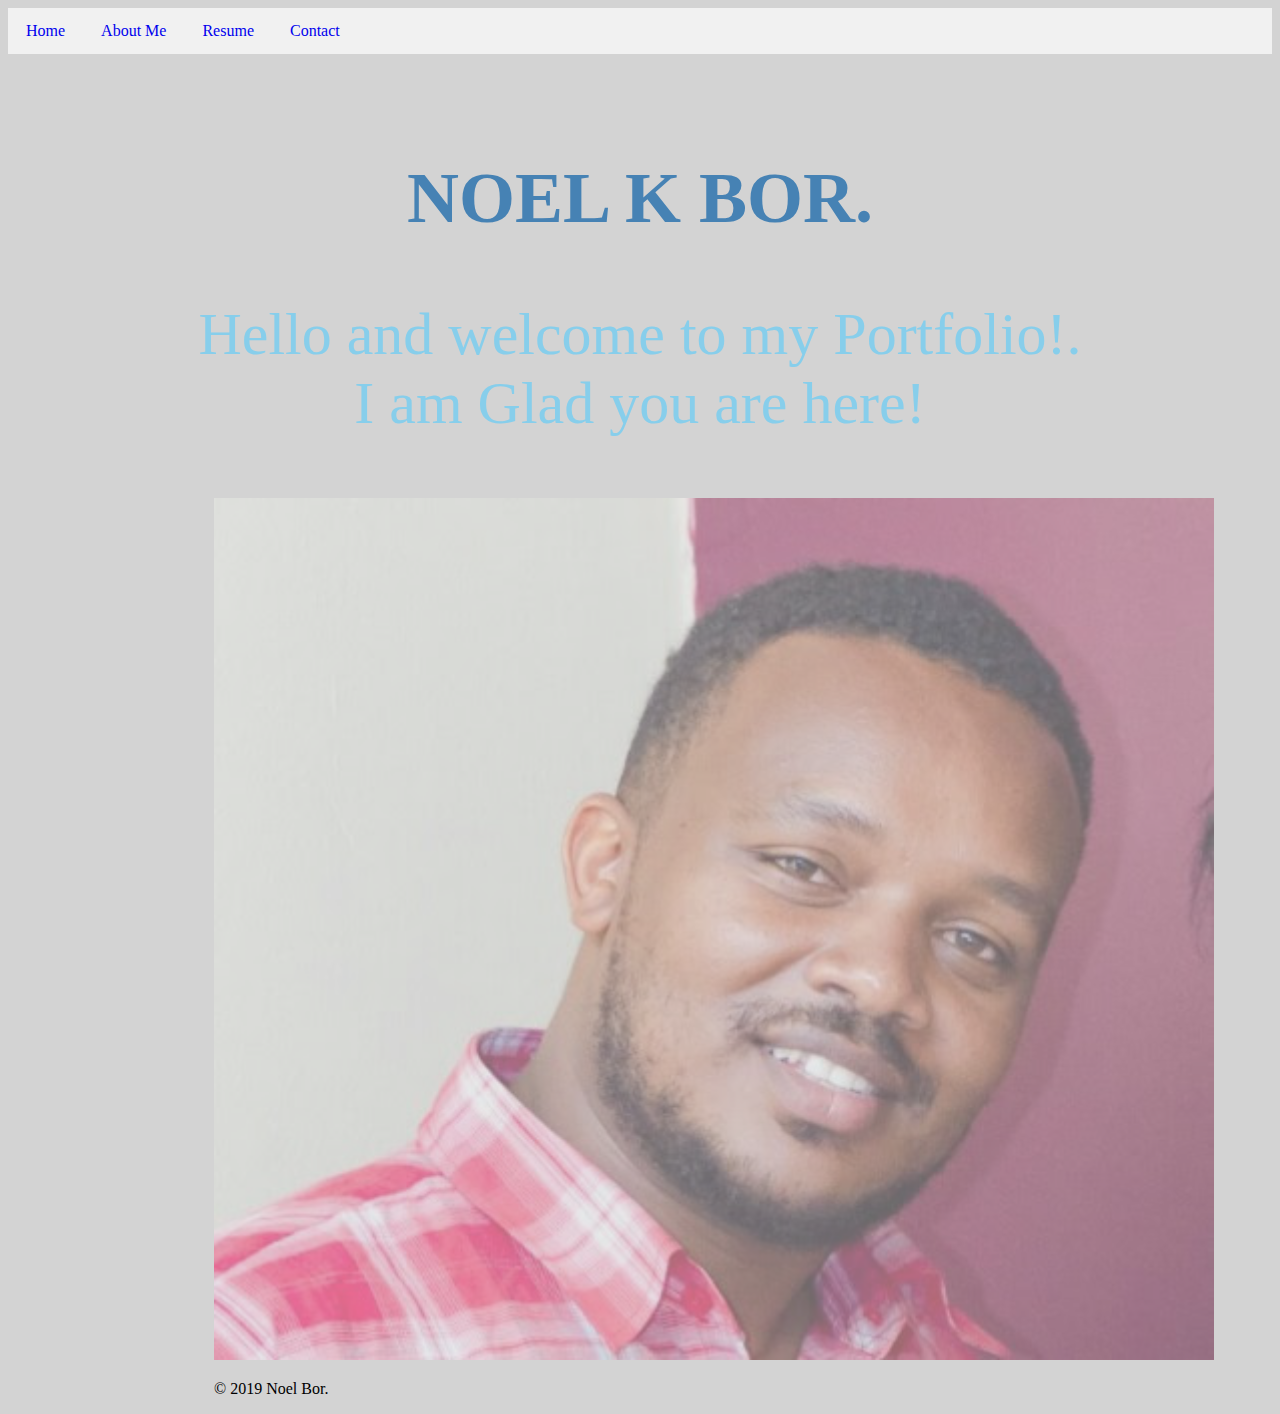
<file: index.html>
<!DOCTYPE html>
<html lang="en" dir="ltr">
  <head>
    <meta charset="utf-8">
    <link rel="stylesheet" href="css/styles.css"type="text/css"mediall="text/css">
    <title>NOEL Bor</title>
  </head>

  <body>
<div class="query">

  <body style="background-color:lightgrey;">

  <ul>
    <li><a href="index.html">Home</a></li>
    <li><a href="about-me.html">About Me</a></li>
    <li><a href="resume.html">Resume</a></li>
    <li><a href="contact.html">Contact</a></li>

  </ul>
<h1><strong>NOEL K BOR.</strong></h1>
</div>


    <div class="text">

      <p> Hello and welcome to my Portfolio!.<br>I am Glad you are here!</p>
    </div>
    <div class="image">
      <img src="images/kos.jpg" alt="passport photo"style="width:1000px">

      <footer>
        <p>© 2019 Noel Bor.</p>
      </footer>
    </div>






  </body>
</html>
</file>
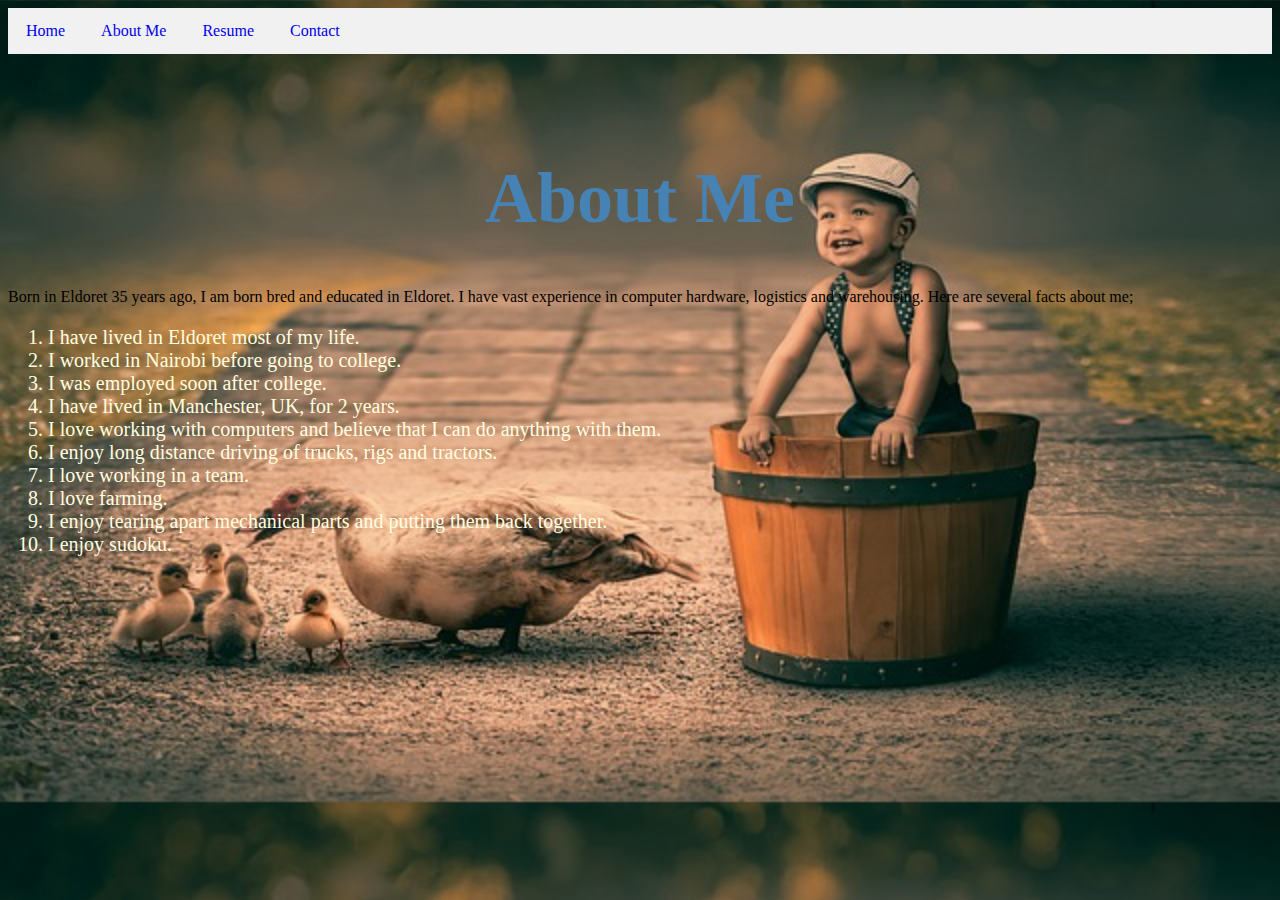
<file: about-me.html>
<!DOCTYPE html>
<html lang="en" dir="ltr">
  <head>
    <meta charset="utf-8">
    <title>About Me</title>
    <link rel="stylesheet" href="css/styles.css"type="text/css"mediall="text/css">
  </head>
  <body>


    <body background="images/water.jpg">
    <ul>
      <li><a href="index.html">Home</a></li>
      <li><a href="about-me.html">About Me</a></li>
      <li><a href="resume.html">Resume</a></li>
      <li><a href="contact.html">Contact</a></li>
      </ul>
  <h1>About Me</h1>
  <p>Born in Eldoret 35 years ago, I am born bred and educated in Eldoret. I have vast experience in computer hardware, logistics and warehousing.
  Here are several facts about me;
    <ol>
      <li>I have lived in Eldoret most of my life.</li><br>
      <li>I worked in Nairobi before going to college.</li><br>
      <li>I was employed soon after college.</li><br>
      <li>I have lived in Manchester, UK, for 2 years.</li><br>
      <li>I love working with computers and believe that I can do anything with them.</li><br>
      <li>I enjoy long distance driving of trucks, rigs and tractors.</li><br>
      <li>I love working in a team.</li><br>
      <li>I love farming.</li><br>
      <li>I enjoy tearing apart mechanical parts and putting them back together.</li><br>
      <li>I enjoy sudoku.</li><br>
    </ol>
</p>



  </body>
</html>
</file>
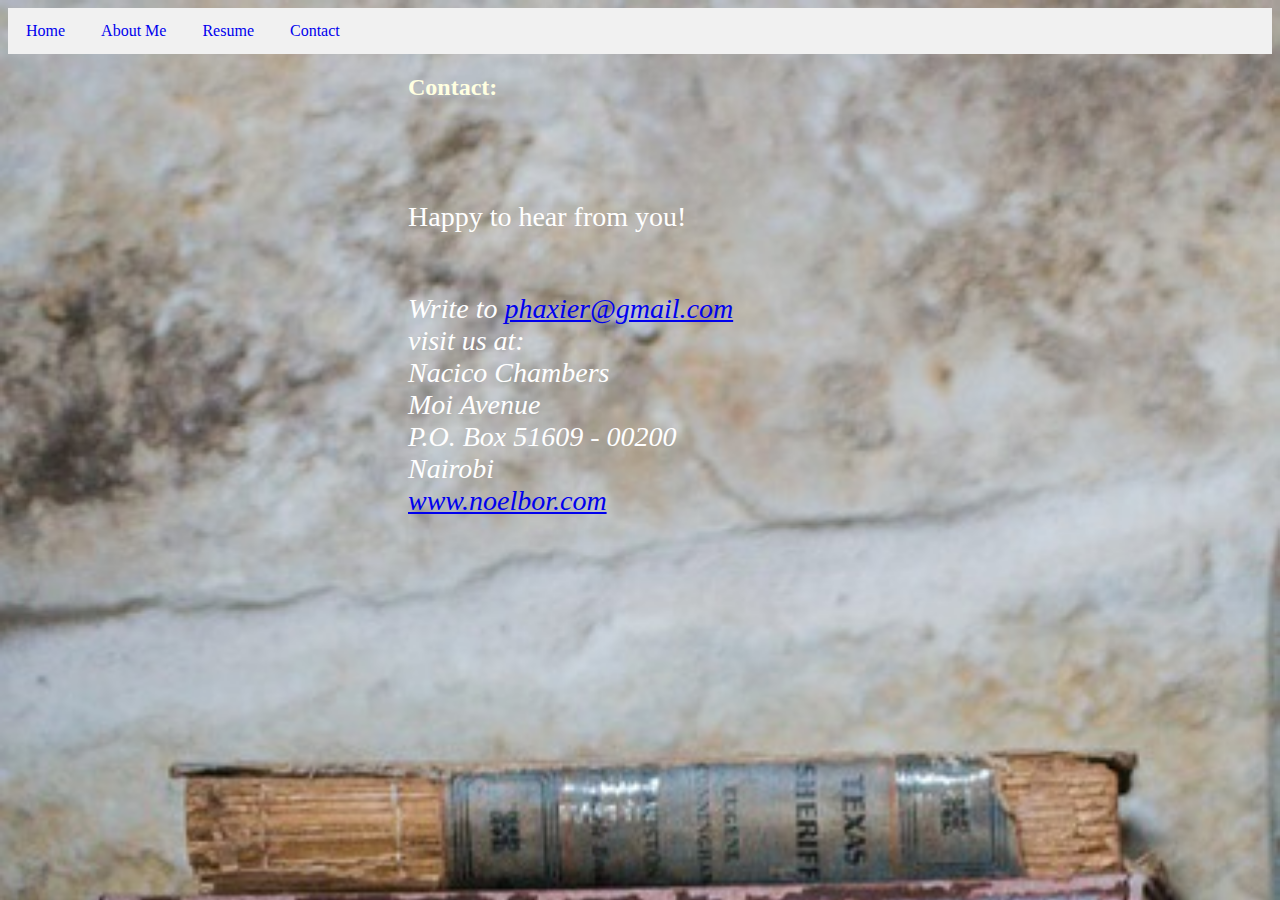
<file: contact.html>
<!DOCTYPE html>
<html lang="en" dir="ltr">
  <head>
    <meta charset="utf-8">
    <title>Contact</title>
  </head>
  <link rel="stylesheet" href="css/styles.css"style="text/css"mediall=text/css>

  <body>

    <body background="images/books.jpg">
    <ul>
      <li><a href="index.html">Home</a></li>
      <li><a href="about-me.html">About Me</a></li>
      <li><a href="resume.html">Resume</a></li>
      <li><a href="contact.html">Contact</a></li>

    </ul>
    <h2>Contact:</h2>
    <div class="contact">
      <p>Happy to hear from you! </p><br>
      <address>
        Write to <a href="mailto:phaxier@gmail.com">phaxier@gmail.com</a><br>
        visit us at: <br>Nacico Chambers <br>
        Moi Avenue <br>
        P.O. Box 51609 - 00200 <br>
        Nairobi <br>
        <a href="wwww.noelbor.com">www.noelbor.com</a>

      </address>
    </div>

  </body>
</html>
</file>
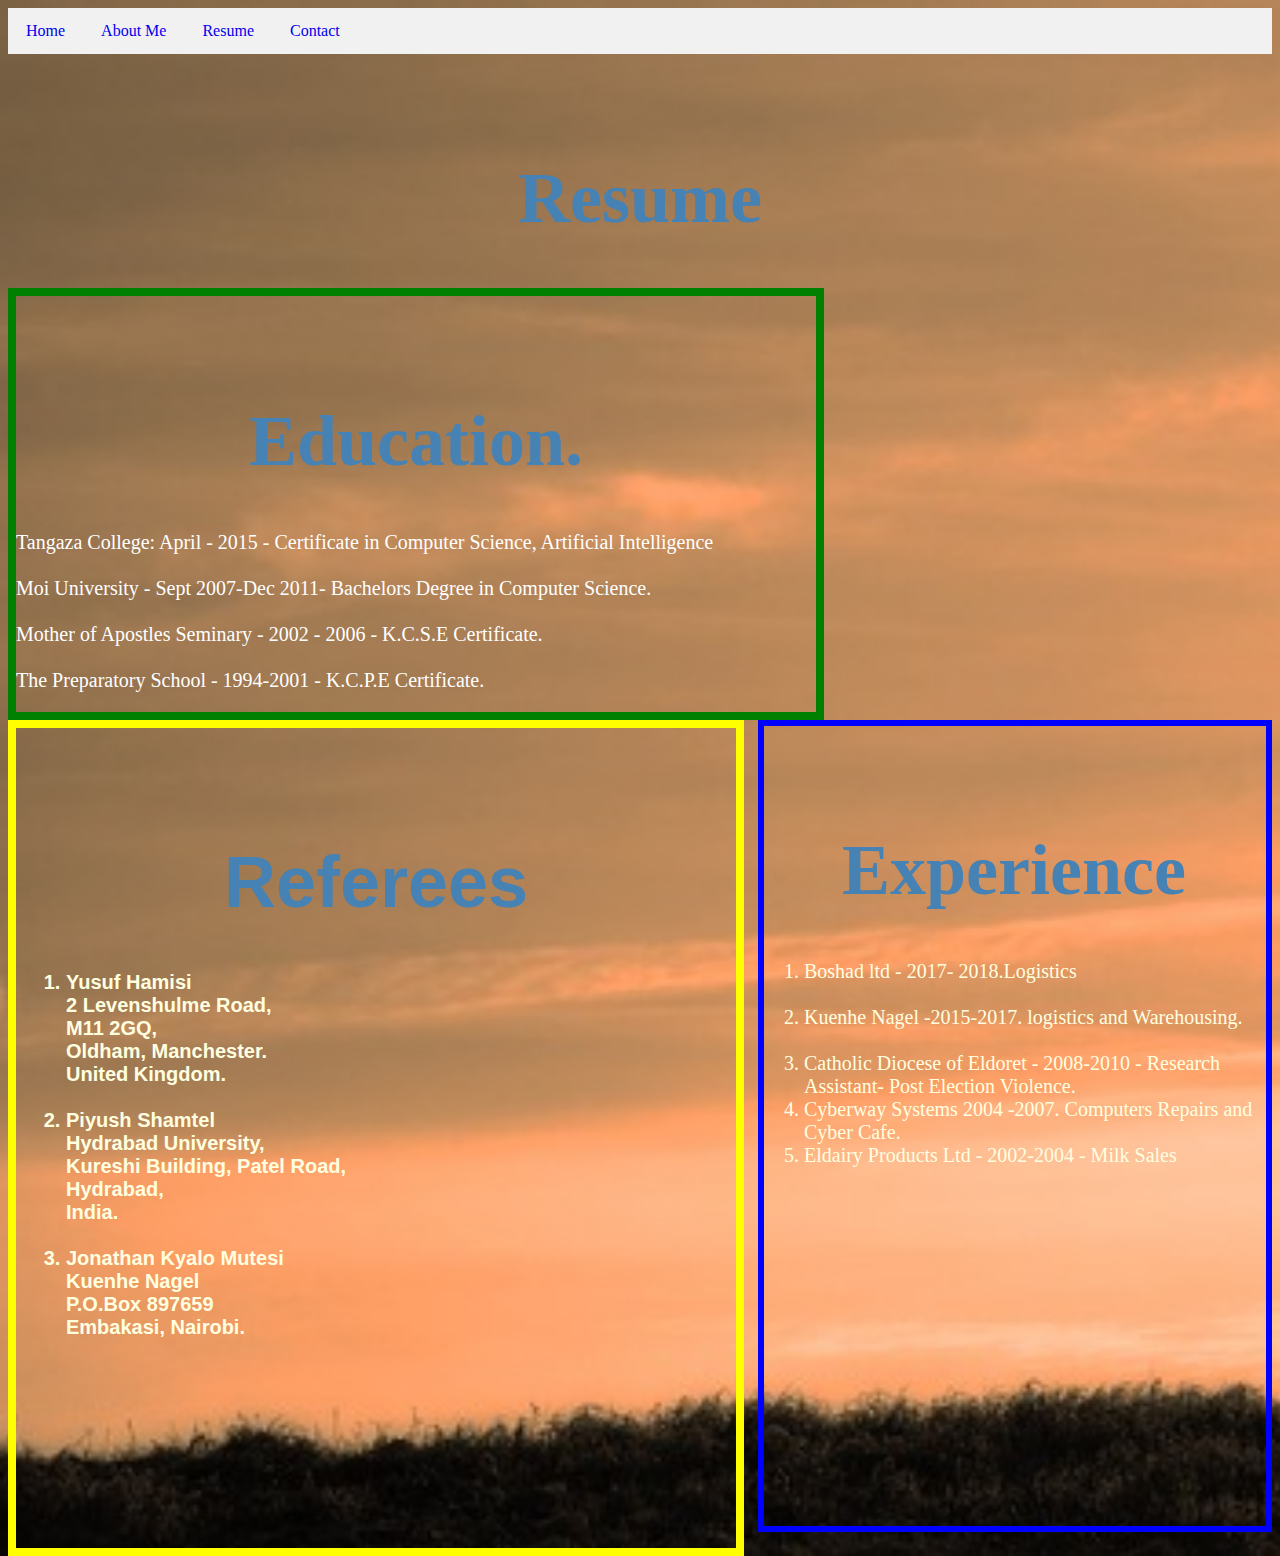
<file: resume.html>
<!DOCTYPE html>
<html lang="en" dir="ltr">
  <head>
    <meta charset="utf-8">
    <title>Resume</title>
  </head>
  <link rel="stylesheet" href="css/styles.css"style="text/css"mediall=text/css>
  <body>

    <ul>
      <li><a href="index.html">Home</a></li>
      <li><a href="about-me.html">About Me</a></li>
      <li><a href="resume.html">Resume</a></li>
      <li><a href="contact.html">Contact</a></li>

    </ul>
        <h1>Resume</h1>
    <body background="images/cyclist.jpg">

        <div class="blu">
          <body background1="pictures/battens.jpg">
          <h1>Education.</h1>
          <p>  Tangaza College: April - 2015 -
            Certificate in Computer Science, Artificial Intelligence <br><br>
            Moi University - Sept 2007-Dec 2011- Bachelors Degree in Computer Science. <br><br>
            Mother of Apostles Seminary - 2002 - 2006 - K.C.S.E Certificate. <br><br>
            The Preparatory School - 1994-2001 - K.C.P.E  Certificate. <br>
          </p>
            </div>

          <div class="work">
          <h1>Experience</h1>
          <ol>
            <li>Boshad ltd - 2017- 2018.Logistics</li><br><br>
            <li>Kuenhe Nagel -2015-2017. logistics and Warehousing.</li><br><br>
            <li>Catholic Diocese of Eldoret - 2008-2010 - Research Assistant- Post Election Violence.</li>
            <li>Cyberway Systems 2004 -2007. Computers Repairs and Cyber Cafe.</li><br><br>
            <li>Eldairy Products Ltd - 2002-2004 - Milk Sales</li>
          </ol>
          </div>
          <div class="ref">
            <h1>Referees</h1>
            <ol>
              <li>Yusuf Hamisi <br>2
                Levenshulme Road,<br>
                M11 2GQ,<br>
                Oldham, Manchester. <br>
                United Kingdom.
              </li><br><br><br><br><br><br>
              <li>Piyush Shamtel <br>
                Hydrabad University, <br>
                Kureshi Building, Patel Road,<br>
                Hydrabad,<br>
                India.
              </li><br><br><br><br><br><br>
              <li>Jonathan Kyalo Mutesi <br>
                Kuenhe Nagel <br>
                P.O.Box 897659 <br>
                Embakasi, Nairobi.

              </li>
            </ol>

          </div>

  </body>
</html>
</file>
<file: css/styles.css>
h1{
  font-size: 72px;
  text-align: center;
  padding-top: 55px;
  color: steelblue;
}
.text{
  font-size: 60px;
  text-align: center;
  color: skyblue;
}
.image{
  margin-left: 200px;

}

}
.nav{
  display: block;
}
ul {
display: block;
list-style-type: none;
margin: 0;
padding: 0;
overflow: hidden;
background-color: #f1f1f1;
}
li a{
  display: block;
  padding:14px 18px;
  text-align: left;
  text-decoration: none;
}
li{
  float: left;
}
.active {
  background-color: #4CAF50;
}
img{
  opacity: 0.5;
 filter: alpha(opacity=50); /* For IE8 and earlier */
}

.image{
  padding: 0 6px;
  float: left;
    width:24.9999%;
}
@media screen and (min-width: 480px) and (max-width: 767px) {
    .image {
        width: 49.9999%;
        margin: 6px 0;

    }
}
@media screen and (min-width: 768px) {
  .image {
  }
  .column {
    width: 100%;

  }
}
body{

  background-size: cover;
}
.ref{
  border:8px solid yellow;
  float: left;
  color: grey;
  height: 800px;
  width: 700px;
  display: block;
  font-family: sans-serif;
  font-weight: bolder;
  font-size: 22px;
  padding: 10px;

}
.blu{
  font-size: 20px;
  color: white;
  align-items: baseline;
  border: 8px solid green;
  float: left;
  width: 800px;


}
.work{
  border:6px solid blue;
  float: right;
  width: 500px;
  height: 800px;
  font-size: 20px;
  color: white;
  padding-right: 2px;
  margin-left: 2px;
}
.contact{
  color: white;
  font-size: 28px;
  margin-left: 400px;
  margin-top: 100px;
}
}
p{
  font-size: 25px;
  color: #FFFFE0;

}
h2{
  margin-left: 400px;
  color: #FFFFE0;
}
ol{
  font-size: 20px;
  color: #FFFFE0;

}
</file>
